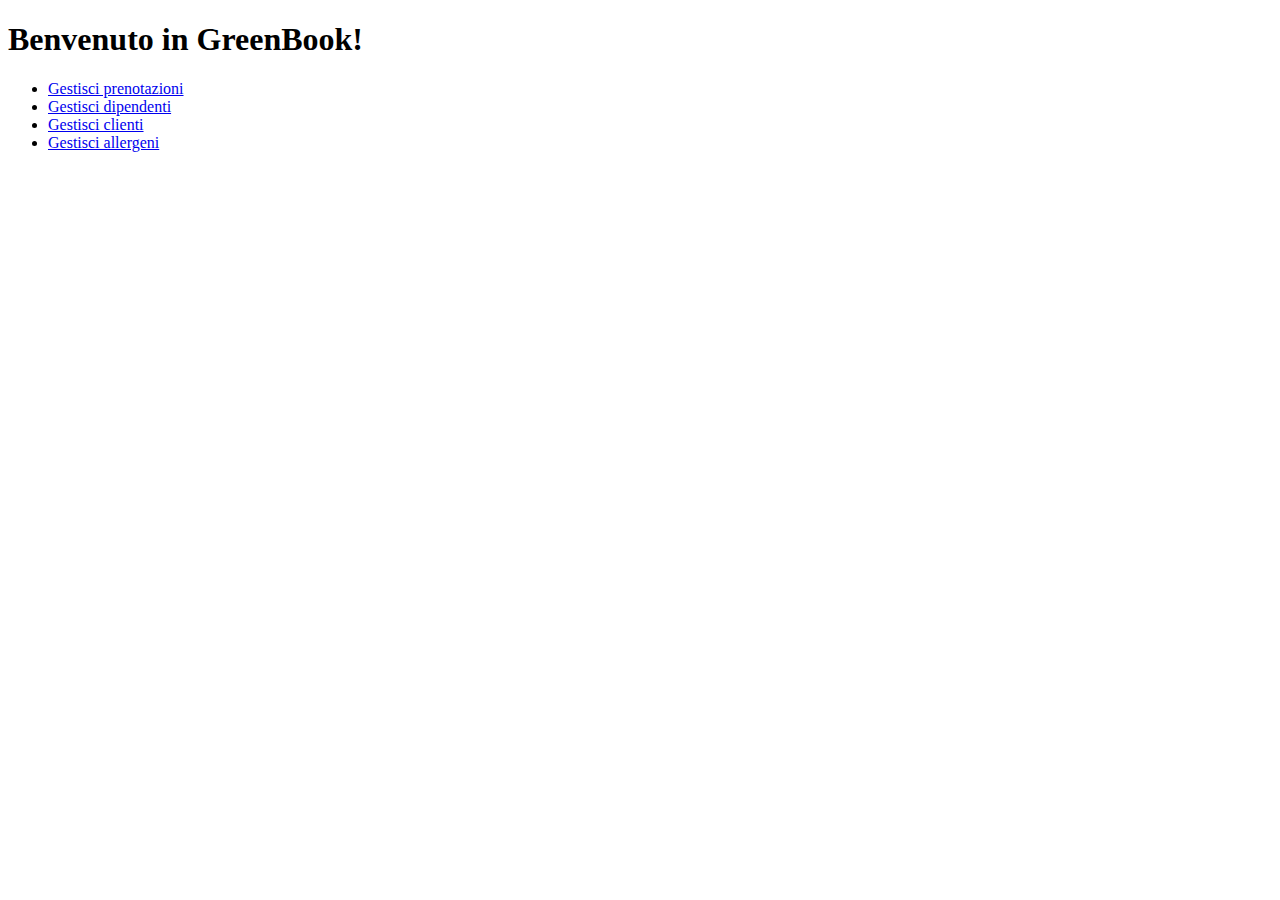
<file: src/main/webapp/index.html>
<!DOCTYPE html>

<html>
<head>
  <meta http-equiv="Content-Type" content="text/html; charset=utf-8"/>
  <title>GreenBook Homepage</title>
</head>

<body>

    <h1>Benvenuto in GreenBook!</h1>
    <ul>
        <li><a href="/reservations">Gestisci prenotazioni</a></li>
        <li><a href="/employees">Gestisci dipendenti</a></li>
        <li><a href="/customers">Gestisci clienti</a></li>
        <li><a href="/allergens">Gestisci allergeni</a></li>
    </ul>

</body>
</html>
</file>
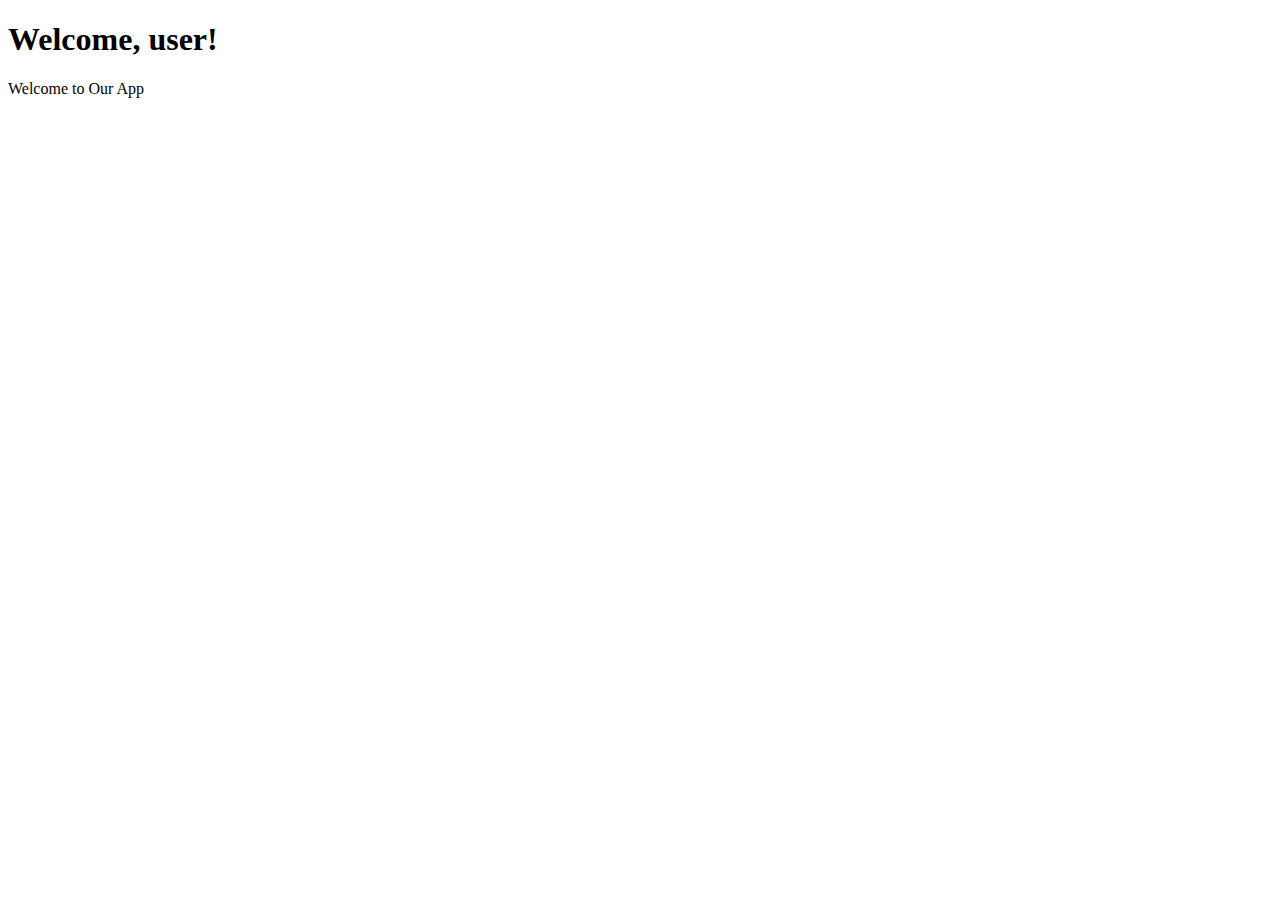
<file: src/main/resources/templates/index.html>
<!DOCTYPE html>

<html>
<head>
  <meta http-equiv="Content-Type" content="text/html; charset=utf-8"/>
  <title>Web-App Homepage</title>
</head>

<body>

    <h1>Welcome, user!</h1>
    <p>Welcome to <span th:text="${appName}">Our App</span></p>

</body>
</html>
</file>
